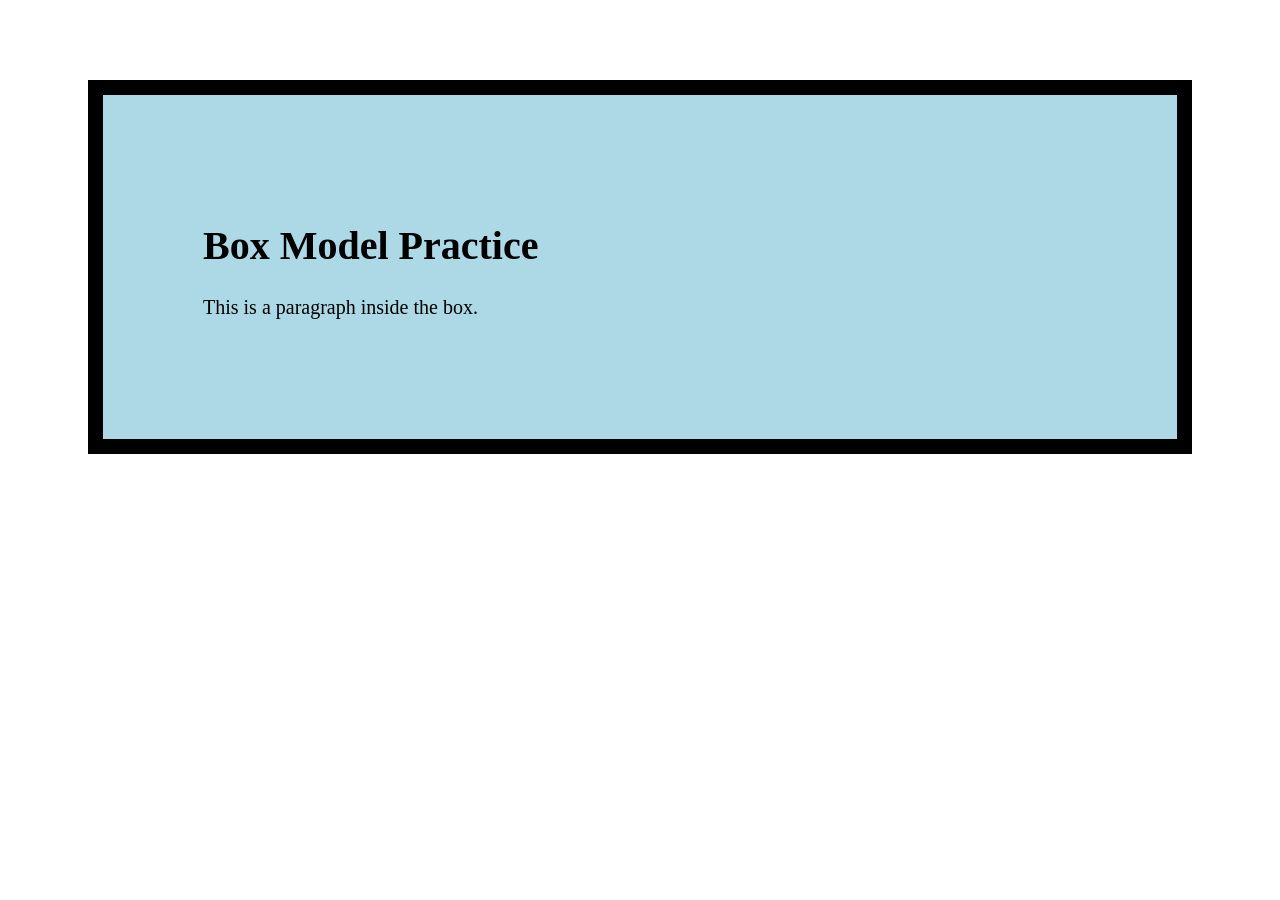
<file: index.html>
<!DOCTYPE html>
<html lang="en">
<head>
    <meta charset="UTF-8">
    <meta name="viewport" content="width=device-width, initial-scale=1.0">
    <title>Box Model Practice</title>
    <link rel="stylesheet" href="style.css">
</head>

<body>
  <div class="box">
    <h1>Box Model Practice</h1>
    <p>This is a paragraph inside the box.</p>
  <p></p>


</body>
</html>
</file>
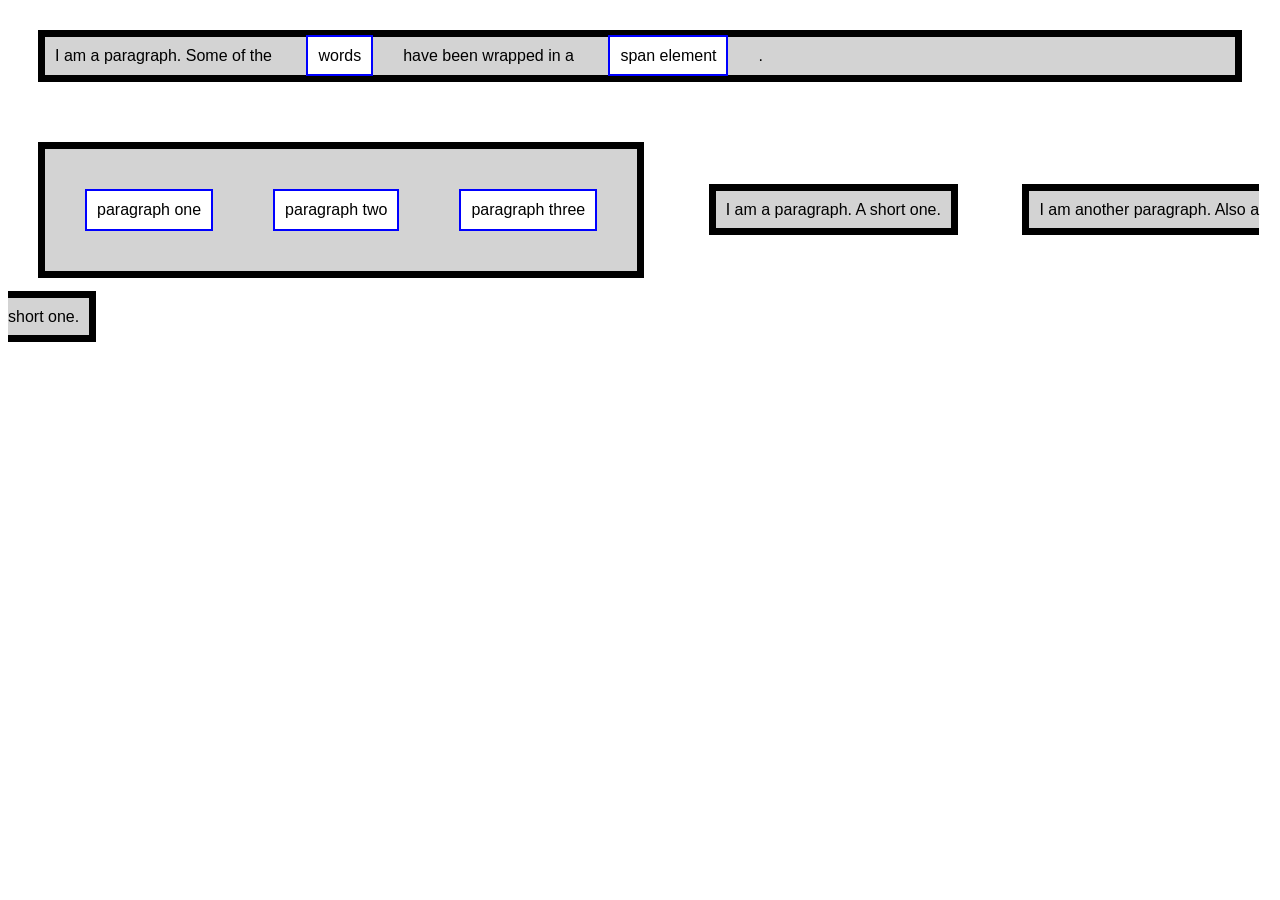
<file: practice.html>
<!DOCTYPE html>
<html>
<head>
    <meta charset="UTF-8">
    <meta name="viewport" content="width=device-width, initial-scale=1.0">
    <title>Inner Box Model Practice</title>
    <link rel="stylesheet" href="stylesheet.css">
</head>
<body>
    <p>
        I am a paragraph. Some of the <span>words</span>have been wrapped in a <span> span element</span>.
        </span>
    </p>

    <ul>
        <li>paragraph one</li>
        <li>paragraph two</li>
        <li>paragraph three</li>
    </ul>
    <p class="inline">I am a paragraph. A short one.</p>
    <p class="inline">I am another paragraph. Also a short one.</p>
</body>
</html>
</file>
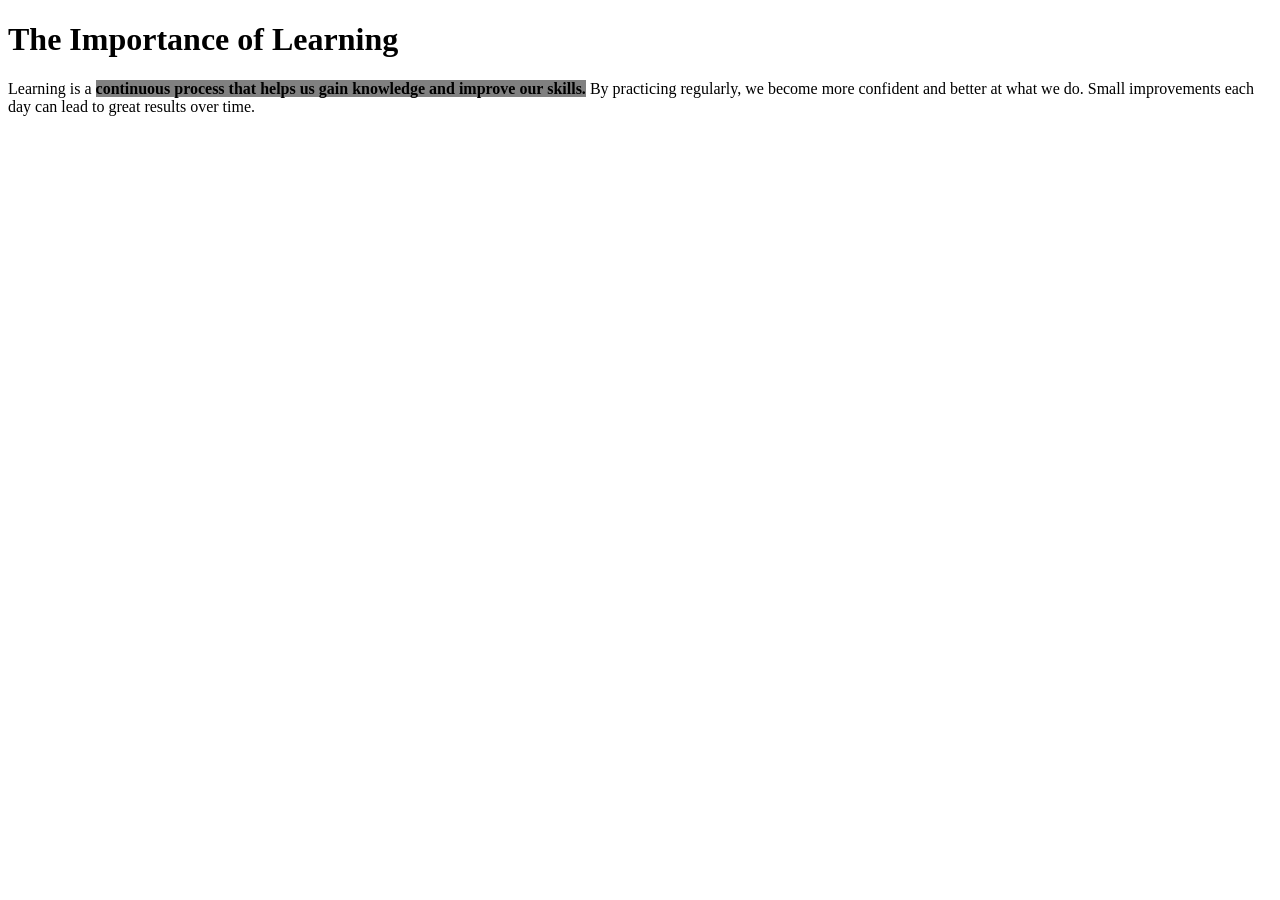
<file: practice3.html>
<!DOCTYPE html>
<html>
    <head>
        <title>The Importance of Learning</title>
    </head>

        <h1>The Importance of Learning</h1>
        <p>Learning is a <span class="highlight">continuous process that helps us gain knowledge and improve our skills.</span> By practicing regularly, we become more confident and better at what we do. Small improvements each day can lead to great results over time.</p>
        <link rel="stylesheet" href="style.3.css">
    </body>

</html>
</file>
<file: style.css>
.box{
padding: 0px;
margin: 0px;
font-size: 16px;
}

.box{
  background-color: lightblue;    
  padding: 100px;
  margin: 80px;
  font-size: 20px;
  border: 15px solid black;
}
</file>
<file: stylesheet.css>
body {
    font-family:sans-serif;
}
p,
ul {
    background-color: lightgray;
    border:7px solid black;
    padding: 10px;
    margin: 30px;
}

span,
li {
    background-color: white;
    border:2px solid blue;
    padding: 10px;
    margin: 30px;
}

ul {
    display:inline-flex;
    list-style: none;
    padding:10px;
}

.inline {
    display: inline
}
</file>
<file: style.3.css>
.highlight {
    background-color: grey;
    font-weight: bold;
    }
</file>
